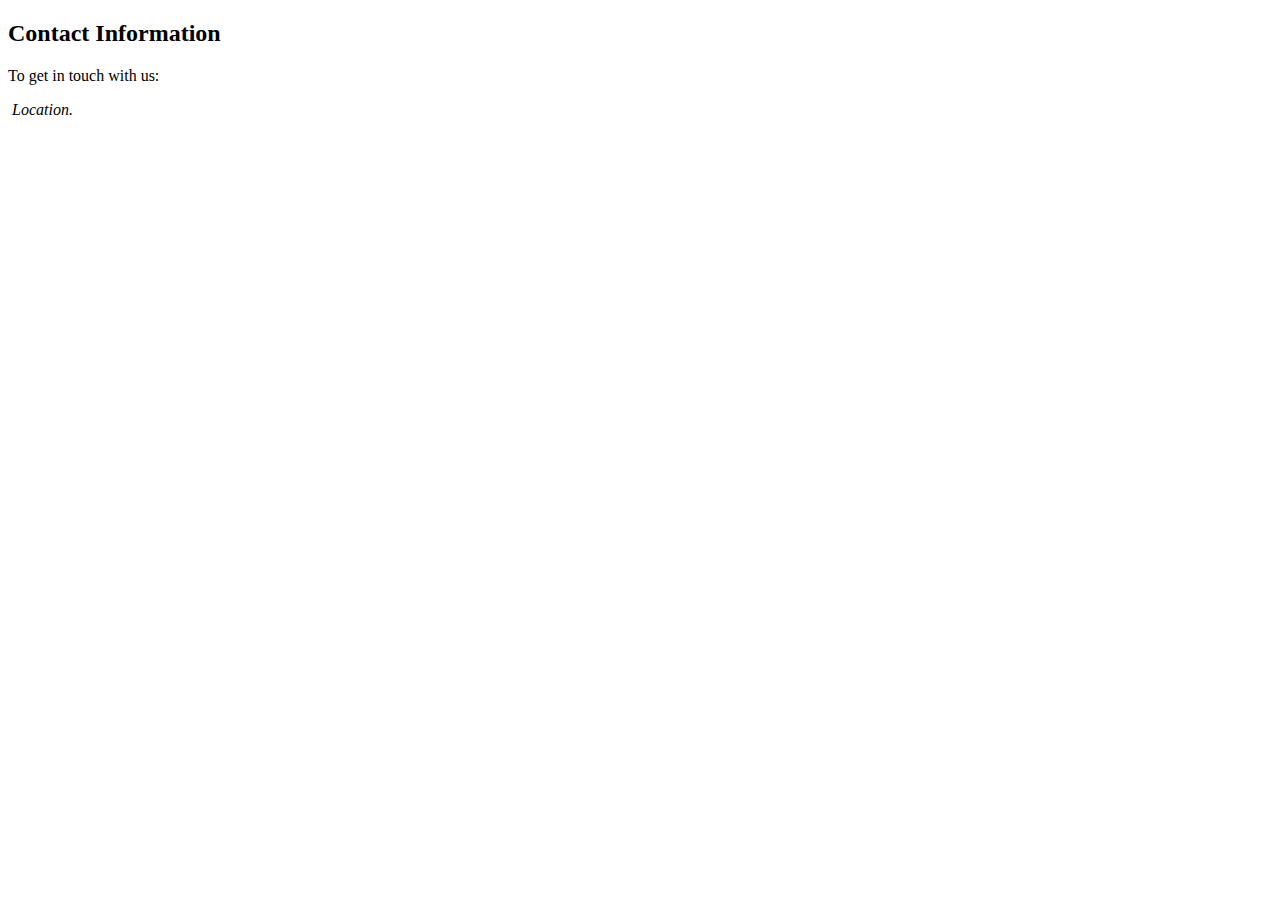
<file: contact-information.html>
<!DOCTYPE html>

    <head>
        <meta charset="utf-8">
        <meta http-equiv="X-UA-Compatible" content="IE=edge">
        <title></title>
        <meta name="description" content="">
        <meta name="viewport" content="width=device-width, initial-scale=1">
        <link rel="stylesheet" type="text/css" href="style.css">
    </head>
    <body>
                <div>
                    <h2>Contact Information</h2>
                    <p>To get in touch with us:</p>
                    <div>
                            <p><i class="fa fa-map-marker fa-2x">&nbsp;Location.</i></p>
                    </div>
                </div>
    </body>
</html>
</file>
<file: style.css>
#presidential{
    text-align: center;   
}
#accomodation{
    display: flex;
    justify-content: space-around;
    height: 280px;
    padding-top: 80px;
    }

.president{
    height:400px;
    width:90%;
    padding-left:40px;   
}

#rooms{
    display:flex;
    justify-content: space-around;
}
.room{
    border-radius: 7px;
}
.activities1{
    display:flex;
    flex-wrap: wrap;
    justify-content: space-around;
    

}
.activities2{   display:flex;
    flex-wrap: wrap;
    justify-content: space-around;
    padding-top: 100px;
    
}

.activity1{
    display: flex;
    justify-content: space-around;
    
}

.activity2{
    display: flex;
    justify-content: space-around
}

.img{
    border-radius: 7px;
}
nav{
    text-align: right;
    padding-top: 25px;
}
nav a{
    text-decoration: none;
    padding:20px;
    font-family: 'Roboto Mono'
    
}
.container{
    background-color: azure;
}
</file>
